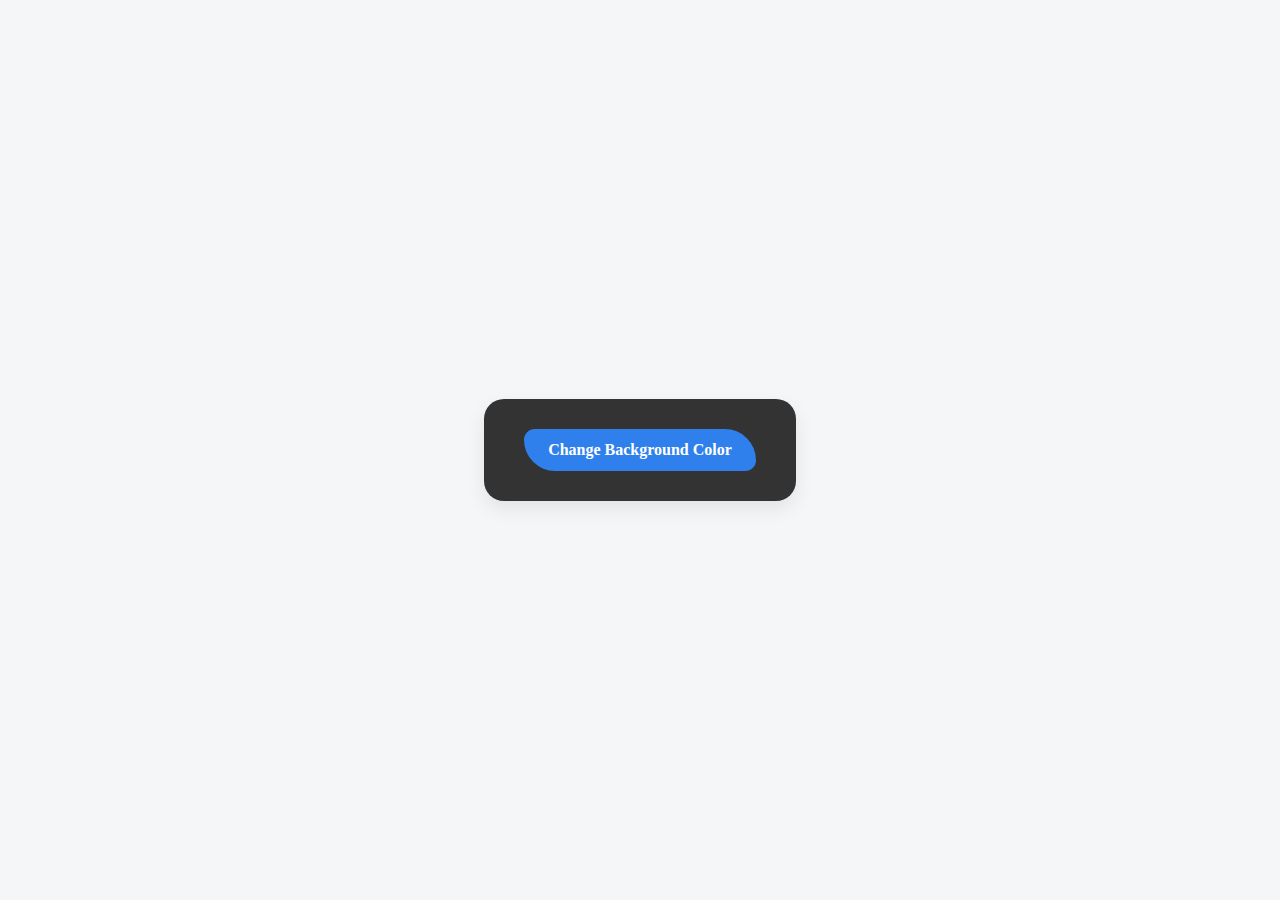
<file: Background Color Changer/index.html>
<!doctype html>
<html lang="en">
  <head>
    <meta charset="UTF-8" />
    <meta name="viewport" content="width=device-width, initial-scale=1.0" />
    <title>Background Color Changer</title>
    <link rel="stylesheet" href="style.css" />
  </head>
  <body>
    <div class="container">
      <button id="changeBGcolor">Change Background Color</button>
      <script src="script.js"></script>
    </div>
  </body>
</html>
</file>
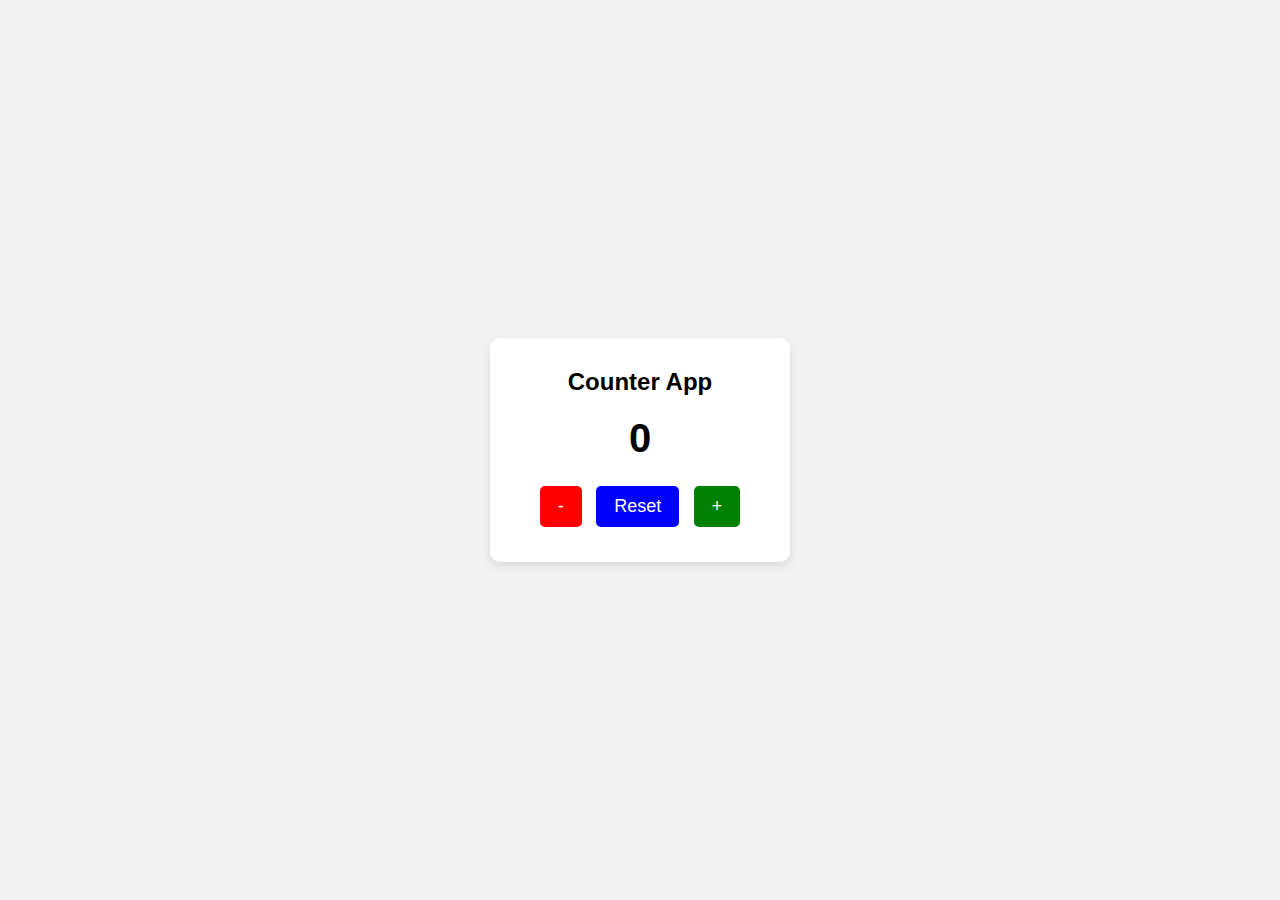
<file: Counter App/index.html>
<!doctype html>
<html lang="en">
  <head>
    <meta charset="UTF-8" />
    <meta name="viewport" content="width=device-width, initial-scale=1.0" />
    <title>Counter App</title>
    <link rel="stylesheet" href="style.css" />
  </head>
  <body>
    <div class="container">
      <h2 id="heading">Counter App</h2>
      <h2 id="countDisplay">0</h2>
      <div class="buuton">
        <button id="decrease">-</button>
        <button id="reset">Reset</button>
        <button id="increase">+</button>
      </div>
    </div>
    <script src="script.js"></script>
  </body>
</html>
</file>
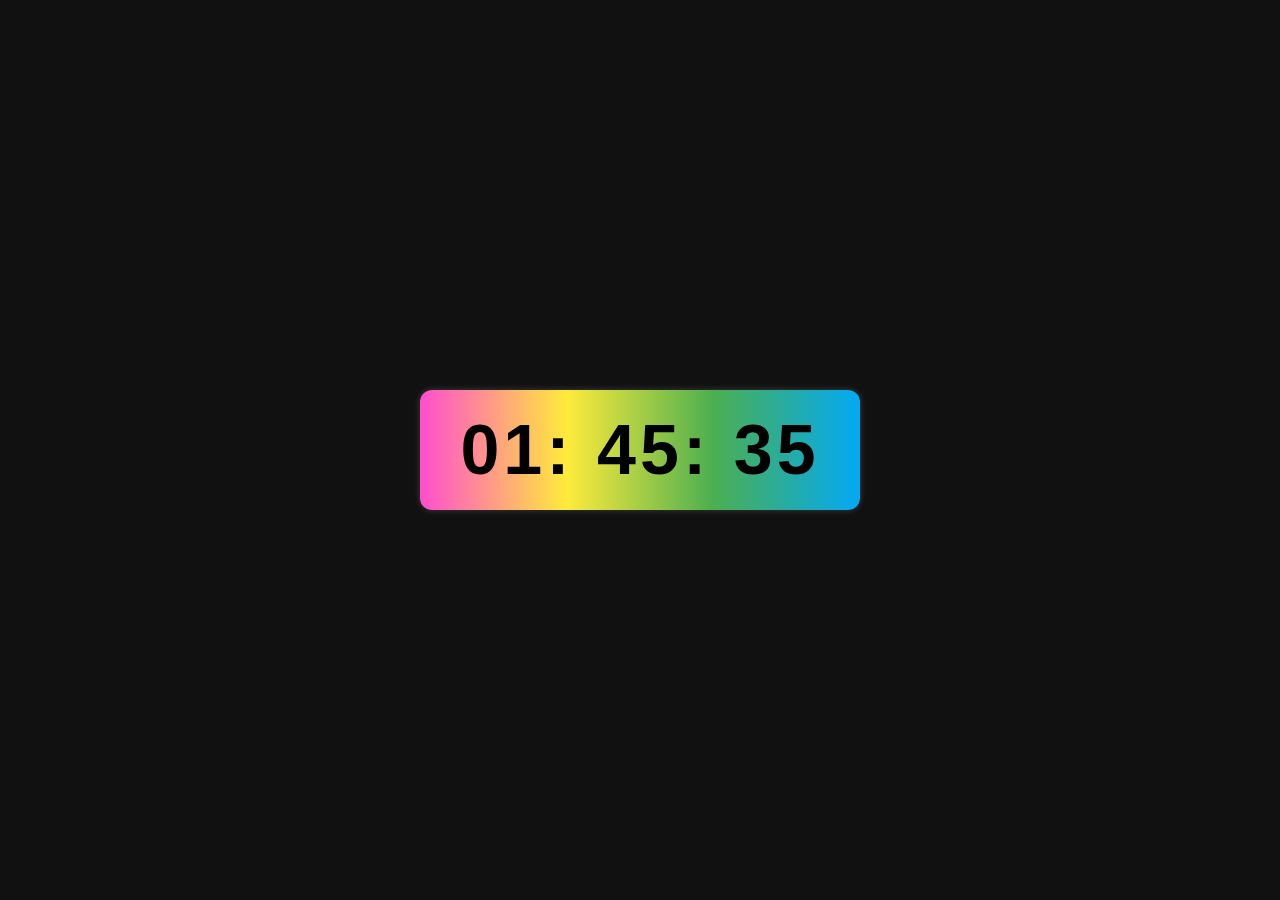
<file: Digital Clock/index.html>
<!doctype html>
<html lang="en">
  <head>
    <meta charset="UTF-8" />
    <meta name="viewport" content="width=device-width, initial-scale=1.0" />
    <title>Digital Clock</title>
    <link rel="stylesheet" href="style.css" />
  </head>
  <body>
    <div class="clock">
      <span id="hours"></span>: <span id="mintues"></span>:
      <span id="seconds"></span>
    </div>
    <script src="script.js"></script>
  </body>
</html>
</file>
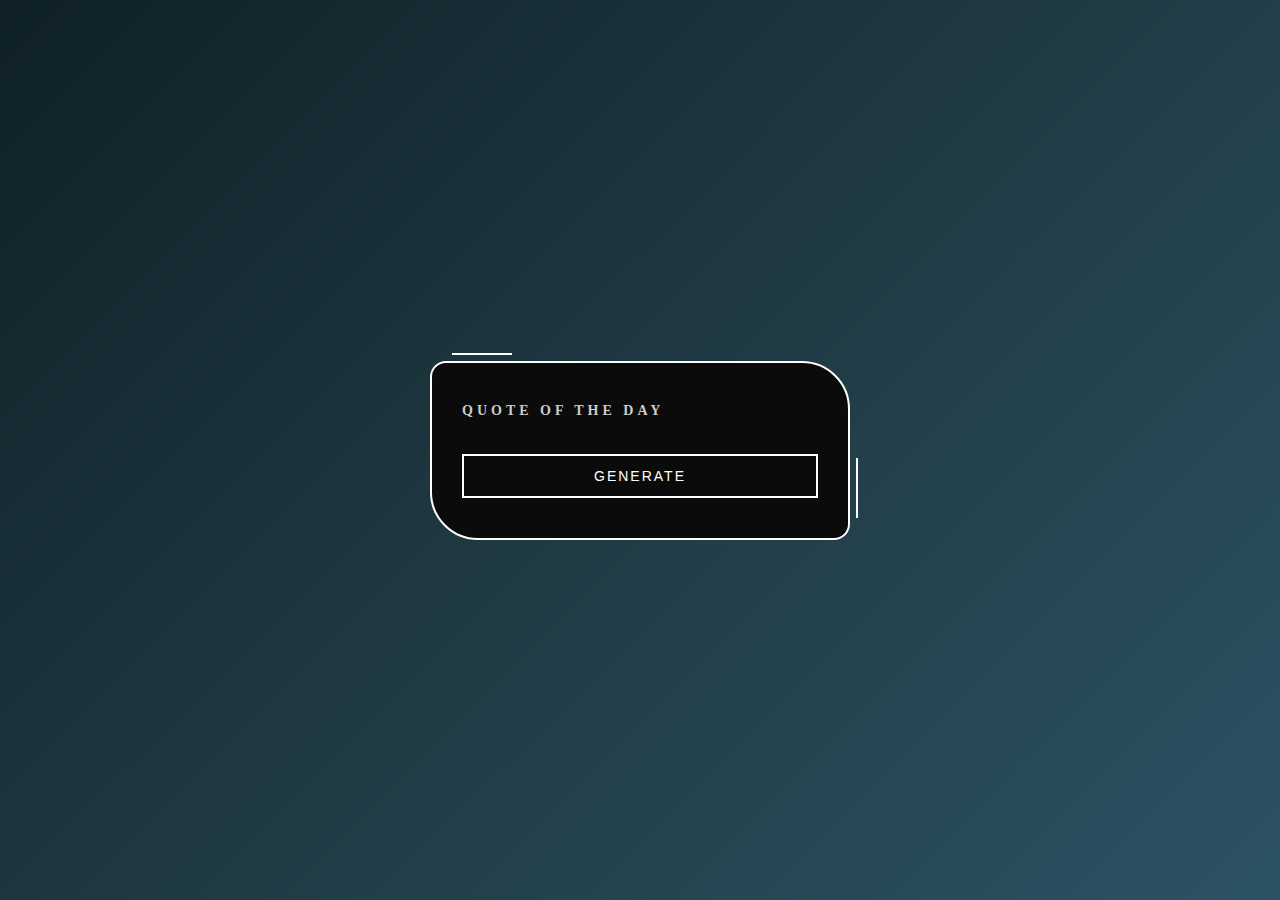
<file: Random Quote Generator/index.html>
<!doctype html>
<html lang="en">
  <head>
    <meta charset="UTF-8" />
    <meta name="viewport" content="width=device-width, initial-scale=1.0" />
    <title>Random Quote Generator</title>
    <link rel="stylesheet" href="style.css" />
  </head>
  <body>
    <div id="container">
      <h2>Quote of the Day</h2>
      <h1></h1>
      <button>Generate</button>
    </div>

    <script src="script.js"></script>
  </body>
</html>
</file>
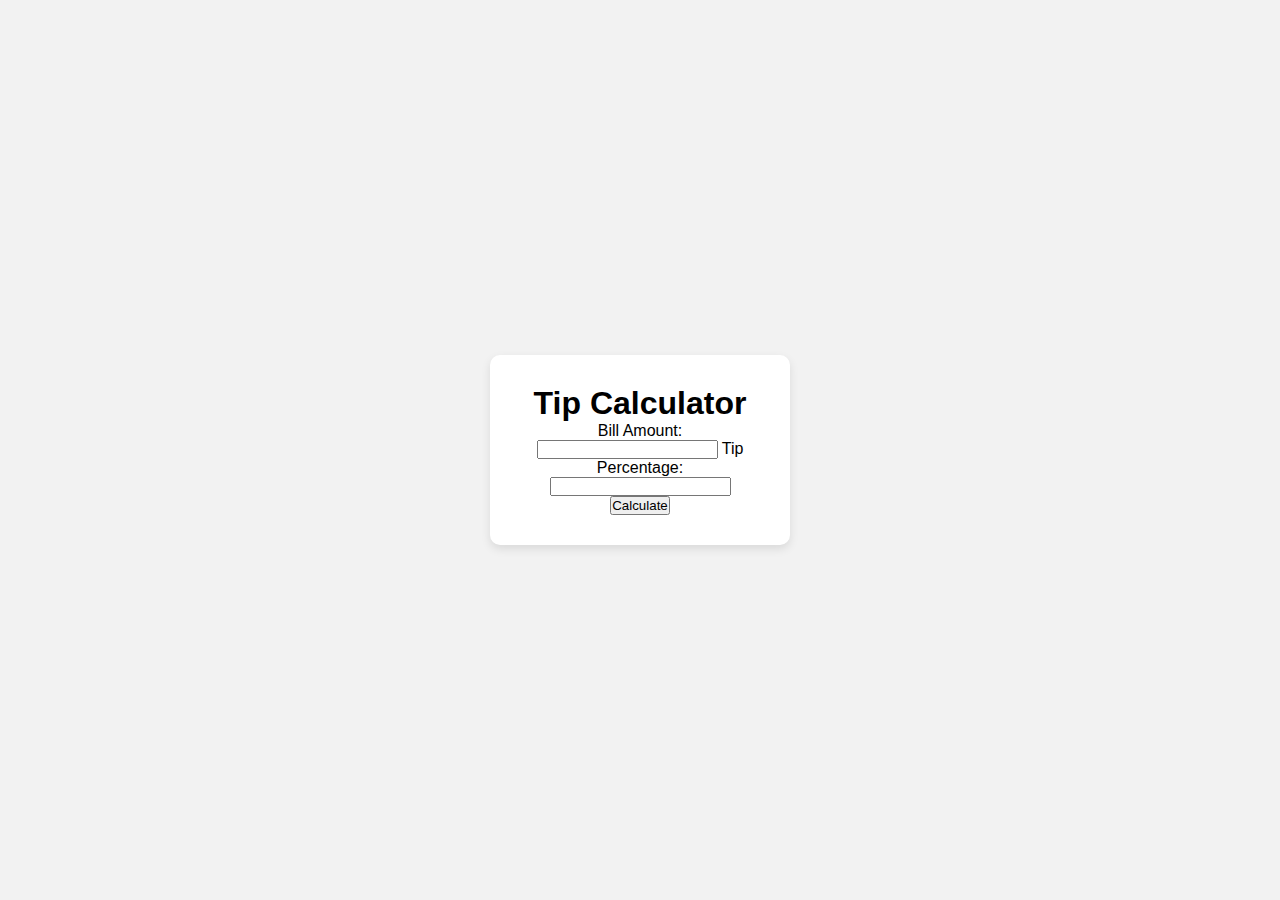
<file: Tip Calculator/index.html>
<!doctype html>
<html lang="en">
  <head>
    <meta charset="UTF-8" />
    <meta name="viewport" content="width=device-width, initial-scale=1.0" />
    <title>Tip Calculator</title>
    <link rel="stylesheet" href="style.css" />
  </head>
  <body>
    <div class="container">
      <h1>Tip Calculator</h1>
      <label for="bill">Bill Amount:</label>
      <input type="number" id="bill" />
      <label for="tip">Tip Percentage:</label>
      <input type="number" id="tip" />
      <button id="calculate">Calculate</button>
      <span id="total"></span>
    </div>
    <script src="script.js"></script>
  </body>
</html>
</file>
<file: Background Color Changer/style.css>
body {
  margin: 0;
  height: 100vh;
  display: flex;
  align-items: center;
  justify-content: center;
  background-color: #f4f6f8;
}

.container {
  padding: 30px 40px;
  background-color: #333;
  border-radius: 20px;
  box-shadow: 0 8px 20px rgba(0, 0, 0, 0.08);
}

#changeBGcolor {
  padding: 12px 24px;
  font-family: cursive;
  font-size: 16px;
  font-weight: bold;
  border: none;
  border-radius: 16px 46px;
  background-color: #2f80ed;
  color: #ffffff;
  cursor: pointer;
  transition: background-color 0.3s ease;
}

#changeBGcolor:hover {
  background-color: #ffffff;
  color: #2f80ed;
}
</file>
<file: Counter App/style.css>
* {
  margin: 0;
  padding: 0;
  box-sizing: border-box;
  font-family: Arial, sans-serif;
}

body {
  height: 100vh;
  display: flex;
  justify-content: center;
  align-items: center;
  background: #f2f2f2;
}

.container {
  background: white;
  padding: 30px;
  width: 300px;
  text-align: center;
  border-radius: 10px;
  box-shadow: 0 4px 10px rgba(0, 0, 0, 0.1);
}

#heading {
  margin-bottom: 10px;
}

#countDisplay {
  font-size: 40px;
  margin: 20px 0;
}

.buuton button {
  padding: 10px 18px;
  font-size: 18px;
  border: none;
  border-radius: 5px;
  cursor: pointer;
  margin: 5px;
  color: white;
}

#decrease {
  background-color: red;
}

#reset {
  background-color: blue;
}

#increase {
  background-color: green;
}

.buuton button:hover {
  opacity: 0.8;
}
</file>
<file: Digital Clock/style.css>
* {
  margin: 0;
  padding: 0;
  box-sizing: border-box;
  font-family: "Segoe UI", sans-serif;
}

body {
  height: 100vh;
  display: flex;
  justify-content: center;
  align-items: center;
  background: #111;
}

.clock {
  font-size: 70px;
  font-weight: bold;
  letter-spacing: 4px;
  background: linear-gradient(90deg, #ff4ecd, #ffeb3b, #4caf50, #03a9f4);
  padding: 20px 40px;
  border-radius: 12px;
  box-shadow: 0 0 6px rgba(255, 255, 255, 0.2);
}
</file>
<file: Random Quote Generator/style.css>
* {
  margin: 0;
  padding: 0;
  box-sizing: border-box;
}
body {
  min-height: 100vh;
  display: grid;
  place-items: center;
  background: linear-gradient(135deg, #0f2027, #203a43, #2c5364);
  color: #fff;
}
#container {
  width: 420px;
  padding: 40px 30px;
  background: #0b0b0b;
  border: 2px solid #ffffff;
  border-radius: 16px 48px 16px 48px;
  position: relative;
}

#container::before,
#container::after {
  content: "";
  position: absolute;
  background: #ffffff;
}
#container::before {
  width: 60px;
  height: 2px;
  top: -10px;
  left: 20px;
}
#container::after {
  width: 2px;
  height: 60px;
  right: -10px;
  bottom: 20px;
}
#container h2 {
  font-size: 14px;
  letter-spacing: 4px;
  text-transform: uppercase;
  margin-bottom: 25px;
  color: #cccccc;
}
#container h1 {
  font-size: 22px;
  font-weight: 400;
  line-height: 1.6;
  margin-bottom: 35px;
  border-left: 4px solid #ffffff;
  padding-left: 15px;
}

#container button {
  width: 100%;
  padding: 12px;
  background: transparent;
  border: 2px solid #ffffff;
  color: #ffffff;
  font-size: 14px;
  letter-spacing: 2px;
  text-transform: uppercase;
  cursor: pointer;
  transition: all 0.3s ease;
}

#container button:hover {
  background: #ffffff;
  color: #0b0b0b;
}
</file>
<file: Tip Calculator/style.css>
* {
  margin: 0;
  padding: 0;
  box-sizing: border-box;
  font-family: Arial, sans-serif;
}

body {
  height: 100vh;
  display: flex;
  justify-content: center;
  align-items: center;
  background: #f2f2f2;
}

.container {
  background: white;
  padding: 30px;
  width: 300px;
  text-align: center;
  border-radius: 10px;
  box-shadow: 0 4px 10px rgba(0, 0, 0, 0.1);
}

#heading {
  margin-bottom: 10px;
}

#countDisplay {
  font-size: 40px;
  margin: 20px 0;
}

.buuton button {
  padding: 10px 18px;
  font-size: 18px;
  border: none;
  border-radius: 5px;
  cursor: pointer;
  margin: 5px;
  color: white;
}

#decrease {
  background-color: red;
}

#reset {
  background-color: blue;
}

#increase {
  background-color: green;
}

.buuton button:hover {
  opacity: 0.8;
}
</file>
